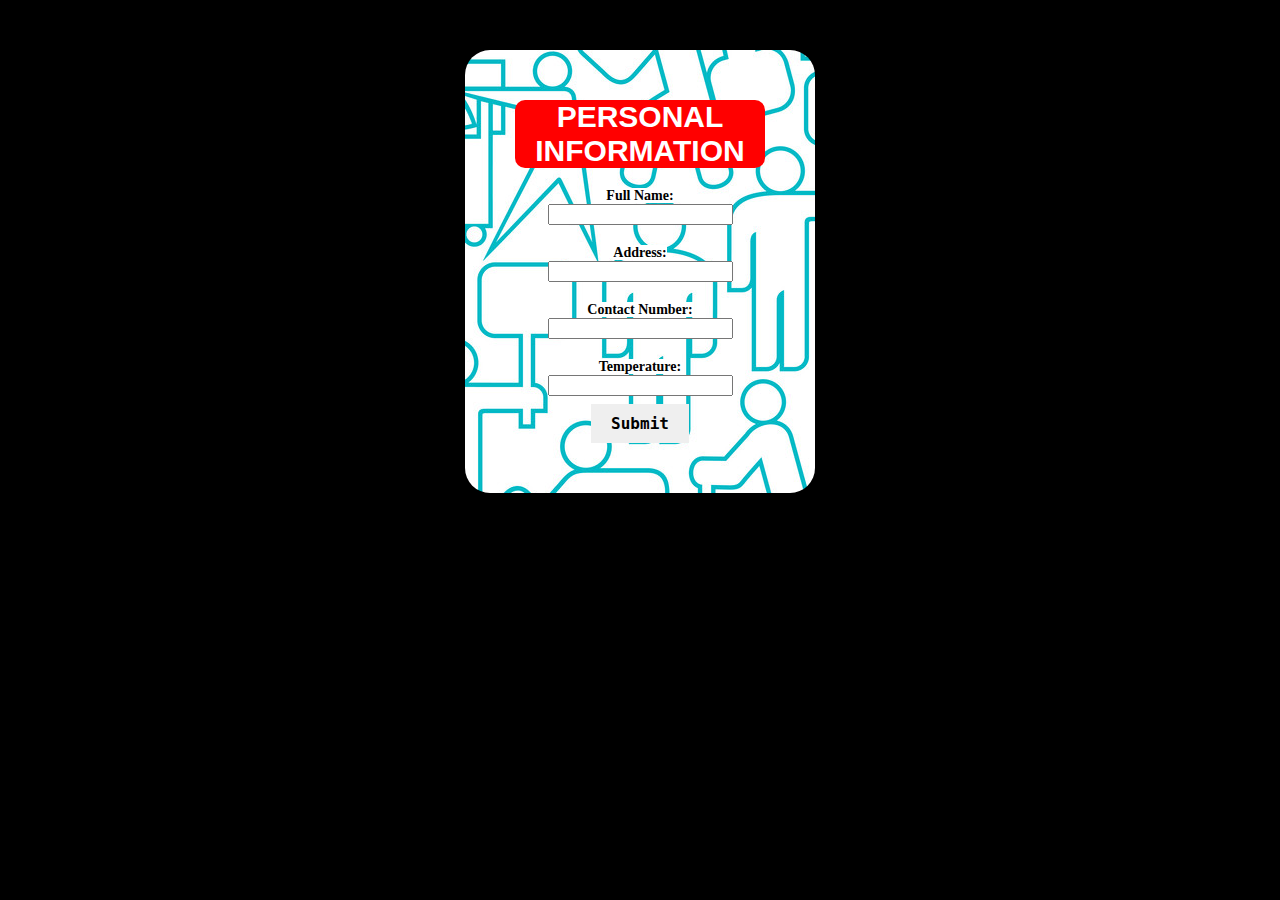
<file: Edradan_P303/index.html>
<!DOCTYPE html>
<html>
<head>
	<title>Personal Information</title>
	<link rel="stylesheet" type="text/css" href="style.css">
</head>
<div>
<body>
	<h3>Personal Information</h3>
	<form class="my-form">
		<br class="form-group">
			<label>Full Name: </label>
			<br><input type="text" name="full-name">
		</br>
		<br class="form-group">
			<label>Address: </label>
			<br><input type="text" name="address">
		</br>
		<br class="form-group">
			<label>Contact Number:</label>
			<br><input type="text" name="contact-number">
		</br>
		<br class="form-group">
			<label>Temperature:</label>
			<br><input type="text" name="temperature">
		</br>
		<input class="button" type="submit" value="Submit" name="">
	</form>	
</body>
</div>
</html>
</file>
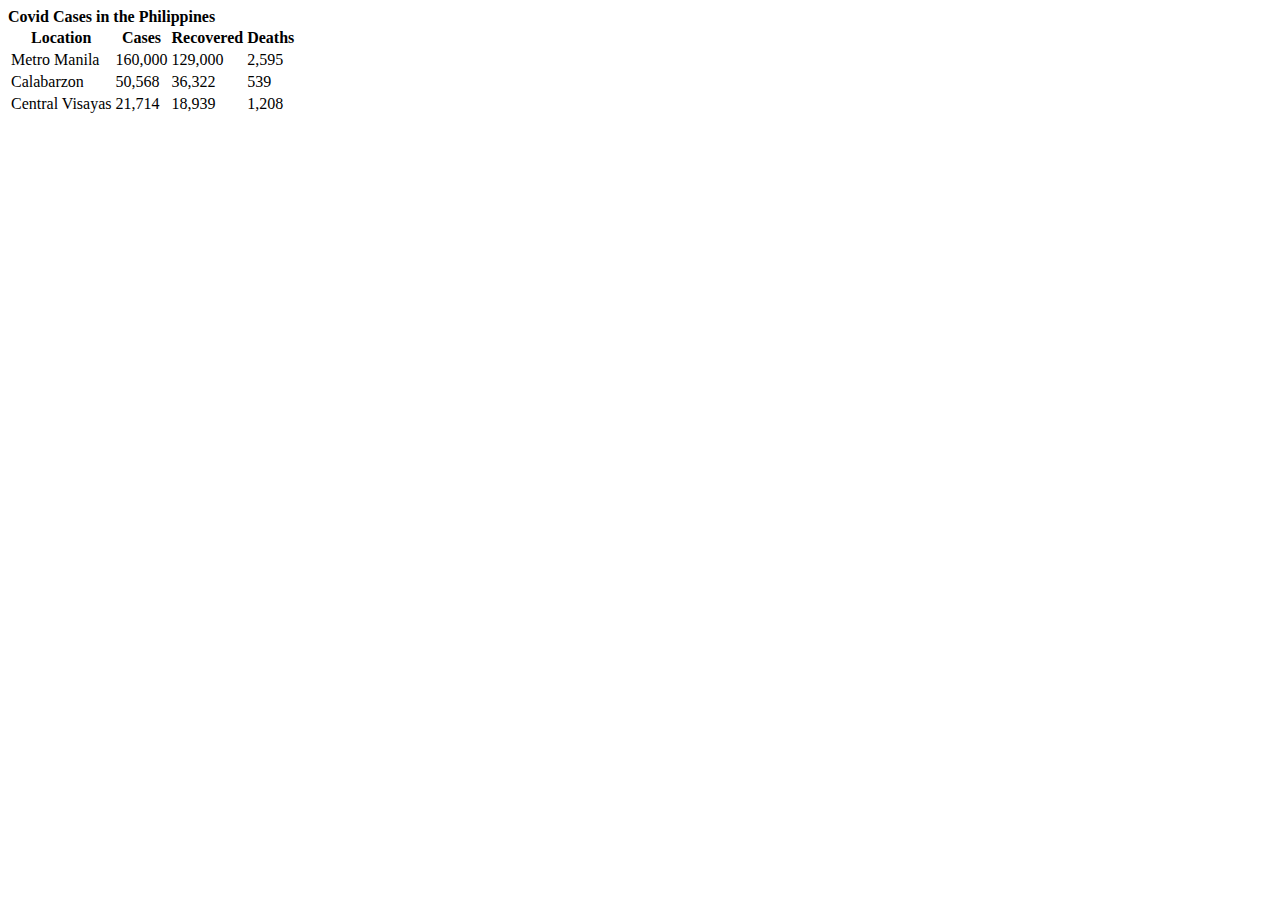
<file: activities/covid.html>
<!DOCTYPE html>
<html>
<b> Covid Cases in the Philippines</b>
<table>
	<thead>
		<tr>
			<b>
				<center>
					<th>Location</th>
					<th>Cases</th>
					<th>Recovered</th>
					<th>Deaths</th>
				</center>
			</b>
		</tr>
	</thead>
	<tbody>
		<tr>
			<td>Metro Manila</td>
			<td>160,000</td>
			<td>129,000</td>
			<td>2,595</td>
		</tr>
		<tr>
			<td>Calabarzon</td>
			<td>50,568</td>
			<td>36,322</td>
			<td>539</td>
		</tr>
		<tr>
			<td>Central Visayas</td>
			<td>21,714</td>
			<td>18,939</td>
			<td>1,208</td>
		</tr>
	</tbody>
</table>
</file>
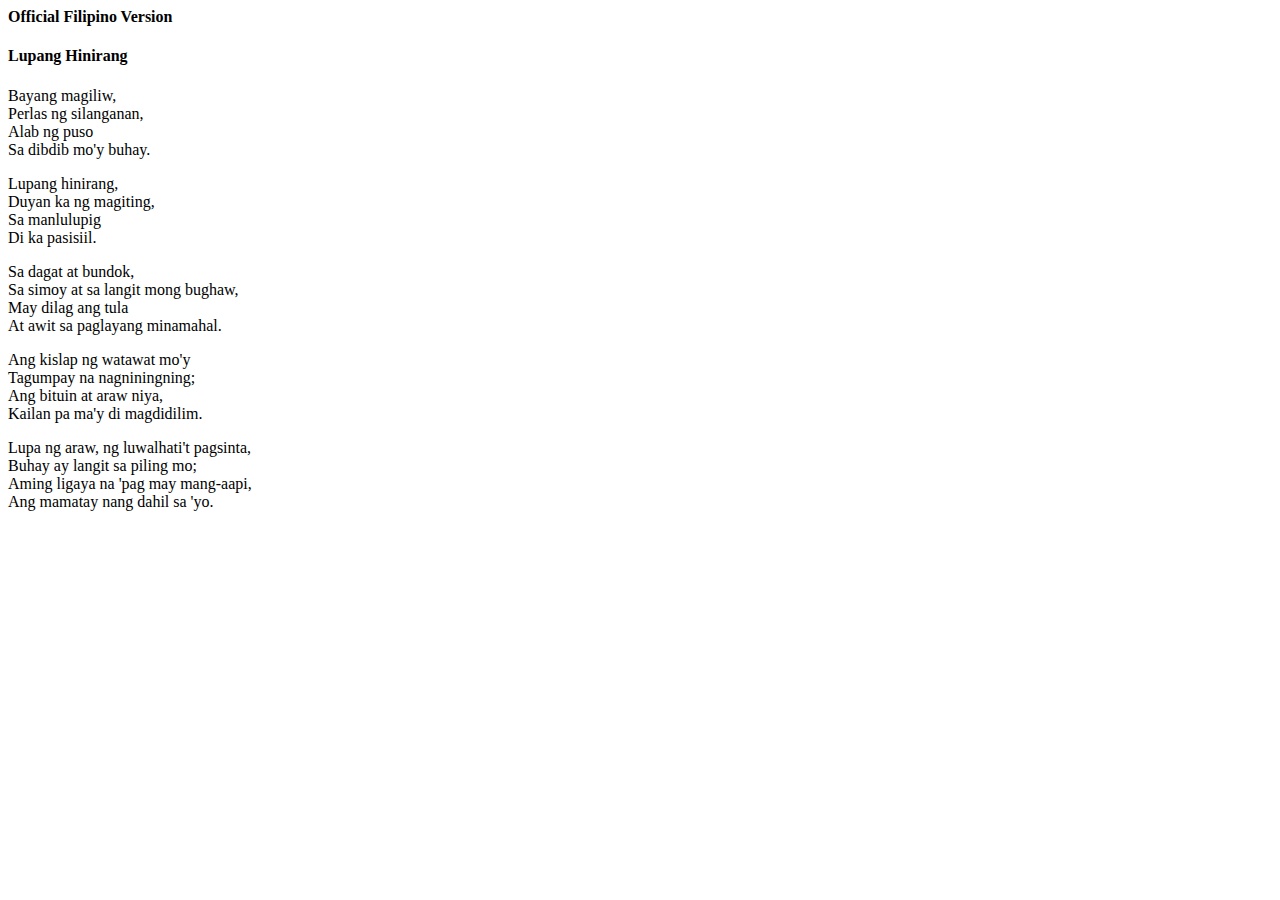
<file: activities/lupang_hinirang.html>
<!DOCTYPE html>
<html>
	<b> Official Filipino Version </b>
		<h4> Lupang Hinirang </h4>
<body>
	<p>
		Bayang magiliw,
		<br>Perlas ng silanganan,
		<br>Alab ng puso
		<br>Sa dibdib mo'y buhay.
	</p>
	<p>
		Lupang hinirang,
		<br>Duyan ka ng magiting,
		<br>Sa manlulupig
		<br>Di ka pasisiil.
	</p>
	<p>
		Sa dagat at bundok,
		<br>Sa simoy at sa langit mong bughaw,
		<br>May dilag ang tula
		<br>At awit sa paglayang minamahal.
	</p>
	<p>
		Ang kislap ng watawat mo'y
		<br>Tagumpay na nagniningning;
		<br>Ang bituin at araw niya,
		<br>Kailan pa ma'y di magdidilim.
	</p>
	<p>
		Lupa ng araw, ng luwalhati't pagsinta,
		<br>Buhay ay langit sa piling mo;
		<br>Aming ligaya na 'pag may mang-aapi,
		<br>Ang mamatay nang dahil sa 'yo.
	</p>
</body>

</html>
</file>
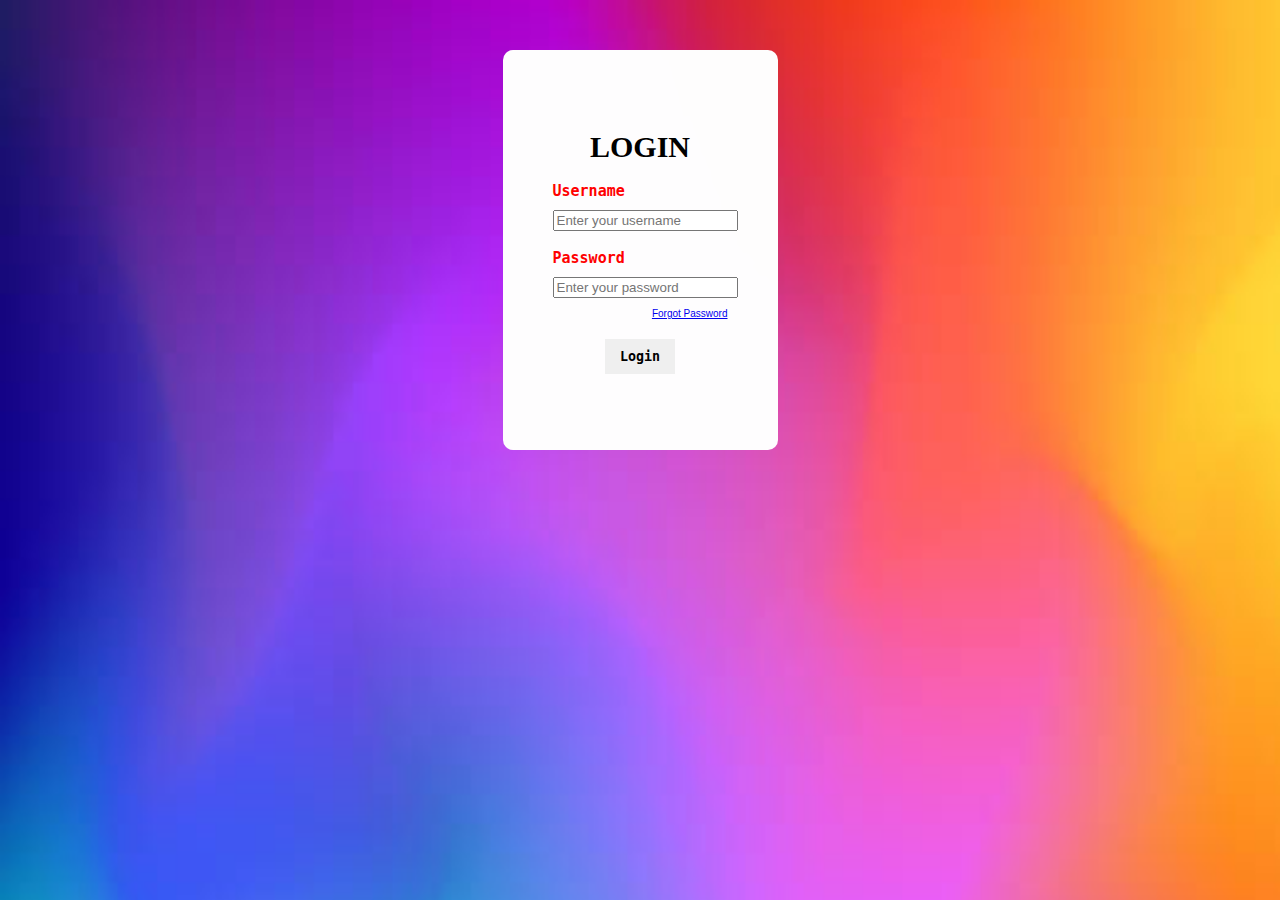
<file: Edradan_P303/index-1.html>
<!DOCTYPE html>
<html>
<head>
	<title>LOGIN</title>
	<link rel="stylesheet" type="text/css" href="style-1.css">
</head>
<div>
<body>
	<h3>LOGIN</h3>
	<form class="my-form">
		<br class="form-group">
			<label>Username</label>
			<br><input type="text" placeholder="Enter your username" name="username">
		</br>
		<br class="form-group">
			<label>Password</label>
			<br><input type="text" placeholder="Enter your password" name="password">
		</br>
			<ul>
				<li><a href="#">Forgot Password</a></li>
			</ul>
			<center><input class="button" type="submit" value="Login" name=""></center>
</body>
</div>
</html>
</file>
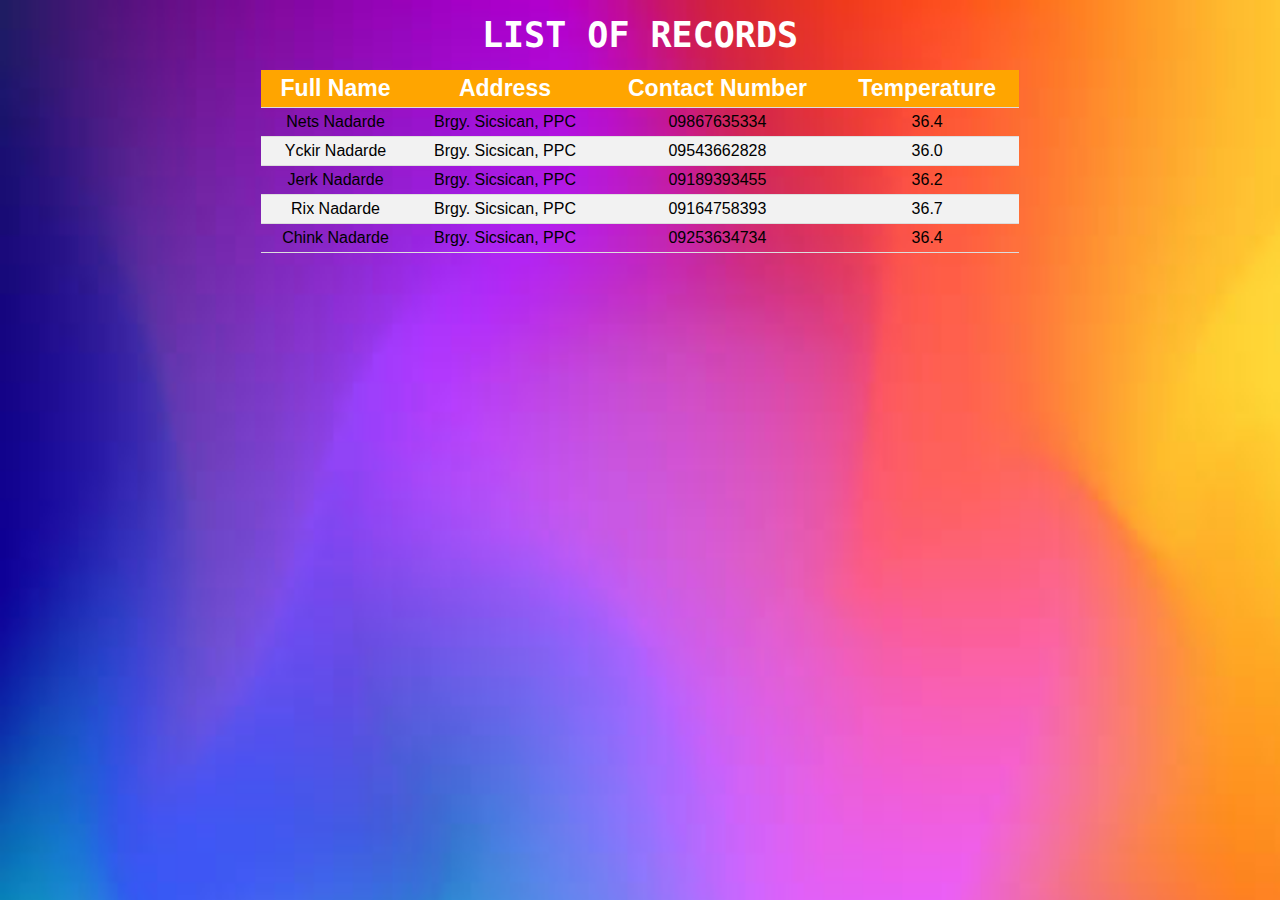
<file: Edradan_P303/index-2.html>
<!DOCTYPE html>
<html>
	<head>
		<title>List of Records</title>
		<link rel="stylesheet" type="text/css" href="style-2.css">
	</head>
		<h1> List of Records</h1>
		<table class="content-table">
			<thead>
				<tr>
					<th>Full Name</th>
					<th>Address</th>
					<th>Contact Number</th>
					<th>Temperature</th>
				</tr>
			</thead>
			<tbody>  
				<tr>
					<td>Nets Nadarde</td>
					<td>Brgy. Sicsican, PPC</td>
					<td>09867635334</td>
					<td>36.4</td>
				</tr>
				<tr>
					<td>Yckir Nadarde</td>
					<td>Brgy. Sicsican, PPC</td>
					<td>09543662828</td>
					<td>36.0</td>
				</tr>
				<tr>
					<td>Jerk Nadarde</td>
					<td>Brgy. Sicsican, PPC</td>
					<td>09189393455</td>
					<td>36.2</td>
				</tr>
				<tr>
					<td>Rix Nadarde</td>
					<td>Brgy. Sicsican, PPC</td>
					<td>09164758393</td>
					<td>36.7</td>
				</tr>
				<tr>
					<td>Chink Nadarde</td>
					<td>Brgy. Sicsican, PPC</td>
					<td>09253634734</td>
					<td>36.4</td>
				</tr>
			</tbody>
		</table>
</html>
</file>
<file: Edradan_P303/style.css>
div {
	background-image: url("peeps.jpg");
	width: 250px;
	padding: 50px;
	margin: 50px;
	margin-left: auto;
	margin-right:auto;
	border-radius: 25px;
}
body{  
  font-family: Calibri, Helvetica, sans-serif;  
  background-color:black;  
}
h3{
	background-color: red;
	border-radius: 10px;
	font-family: unset;
	text-transform: uppercase;
	font-size: 30px;
	font-weight:normal;
	text-align:center;
	font-weight: bold;
	color: white;
	margin-top: unset;
	margin-bottom: unset;
}
.button{
	color:black;
	font-family: monospace;
	font-weight:bolder;
	font-size: large;
	padding:10px 20px;
	margin:8px 0;
	border:none;
	cursor:pointer;
	opacity:20;
	margin-bottom: unset;
}
.my-form{
	text-align:center;
}
.my-form label{
	font-family: cursive;
	font-size: 14px;
	font-weight: bold;
	color:black;
	background-color: white;
}
</file>
<file: Edradan_P303/style-1.css>
div {
	background-color: #fefefefe;
	width: 175px;
	height: 300px;
	padding: 50px;
	margin: 50px;
	margin-left: auto;
	margin-right:auto;
	border-radius: 10px;
}
body{  
  font-family: Calibri, Helvetica, sans-serif;  
  background-image: url("backlog.jpg");
  background-size: 1500px 1500px;
  background-repeat: : no-repeat;
}
h3{
	font-family: initial;
	color:black;
	text-transform: uppercase;
	font-size: 30px;
	font-weight:normal;
	text-align:center;
	font-weight: bold;
	margin-bottom: unset;
}
.button {
	color:black;
	font-family: monospace;
	font-weight:bolder;
	padding:10px 15px;
	border:none;
	cursor:pointer;
}
.my-form label{
	font-family: monospace;
	font-size: 15px;
	color:red;
	font-weight: bold;
}
.my-form input{
	margin-top: 10px;
	outline:none;
}
.my-form ul{
	list-style: none;
	font-size: 10px;
	text-align: right;
}
</file>
<file: Edradan_P303/style-2.css>
body{
	background-color: #f6f6ff;
	font-family:sans-serif;
}
table{
	border-collapse:collapse;
	width: 60%;
	border:1px solid line;
	margin-right: auto;
	margin-left:auto;
}
h1{
	font-family:monospace;
	font-size: 35px;
	font-weight:bolder;
	text-align: center;
	text-transform: uppercase;
	margin: 15px;
	color:white;
}
th{
	background-color: orange;
	color:white;
	font-size:23px;
	padding: 10px;
}
th, td{
	border-bottom: 1px solid #ddd;
	padding:5px;
	text-align: center;
}
tr:nth-child(even) {background-color: #f2f2f2}
body{
	text-align: center;
	background-image: url("backlog.jpg");
	background-size: 1500px 1500px;
	background-repeat: : no-repeat;
}
</file>
